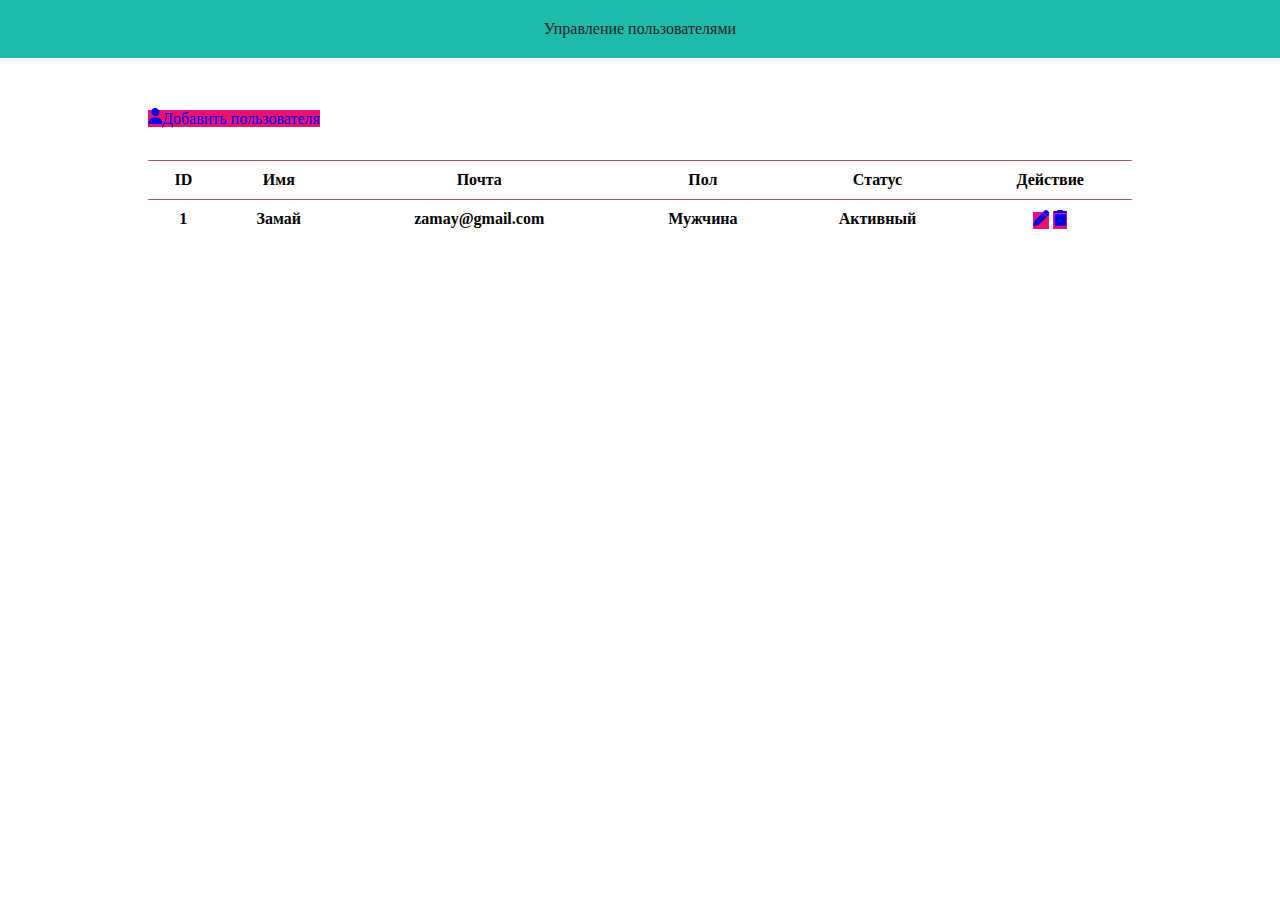
<file: views/ejs/index.html>
<!DOCTYPE html>
<html lang="en">
<head>
    <meta charset="UTF-8">
    <meta http-equiv="X-UA-Compatible" content="IE=edge">
    <meta name="viewport" content="width=device-width, initial-scale=1.0">
    <title>CRUD application</title>
    <link rel="stylesheet" href="https://cdnjs.cloudflare.com/ajax/libs/font-awesome/6.3.0/css/all.min.css">
    <link rel="stylesheet" href="../../assets/css/style.css">
</head>
<body>
    <header>
        <nav class="nav">
            <div class="container">
                <div class="text-center">
                    <a href="/" class="nav-brand text-dark">Управление пользователями</a>
                </div>
            </div>
        </nav>
    </header>

    <main class="site-main">
        <div class="container">
            <div class="box-nav d-flex-justify-between">
                <a href="/add-user" class="botder-shadow">
                    <span class="text-gradient"><i class="fa-solid fa-user"></i>Добавить пользователя</span>
                </a>

            </div>

            <form action="/" method="POST">
                <table class="table">
                    <thead class="thead-dark">
                        <tr>
                            <th>ID</th>
                            <th>Имя</th>
                            <th>Почта</th>
                            <th>Пол</th>
                            <th>Статус</th>
                            <th>Действие</th>
                        </tr>
                    </thead>
                    <tbody>
                        <tr>
                            <th>1</th>
                            <th>Замай</th>
                            <th>zamay@gmail.com</th>  
                            <th>Мужчина</th>
                            <th>Активный</th>
                            <td>
                                <a href="#" class="btn botder-shadow update">
                                    <span class="text-gradient"><i class="fa-solid fa-pen"></i></span>
                                </a>
                                <a href="#" class="btn botder-shadow delete">
                                    <span class="text-gradient"><i class="fa-solid fa-trash"></i></span>
                                </a>
                            </td>
                        </tr>
                    </tbody>
                </table>
            </form>
        </div>
    </main>
</body>
</html>
</file>
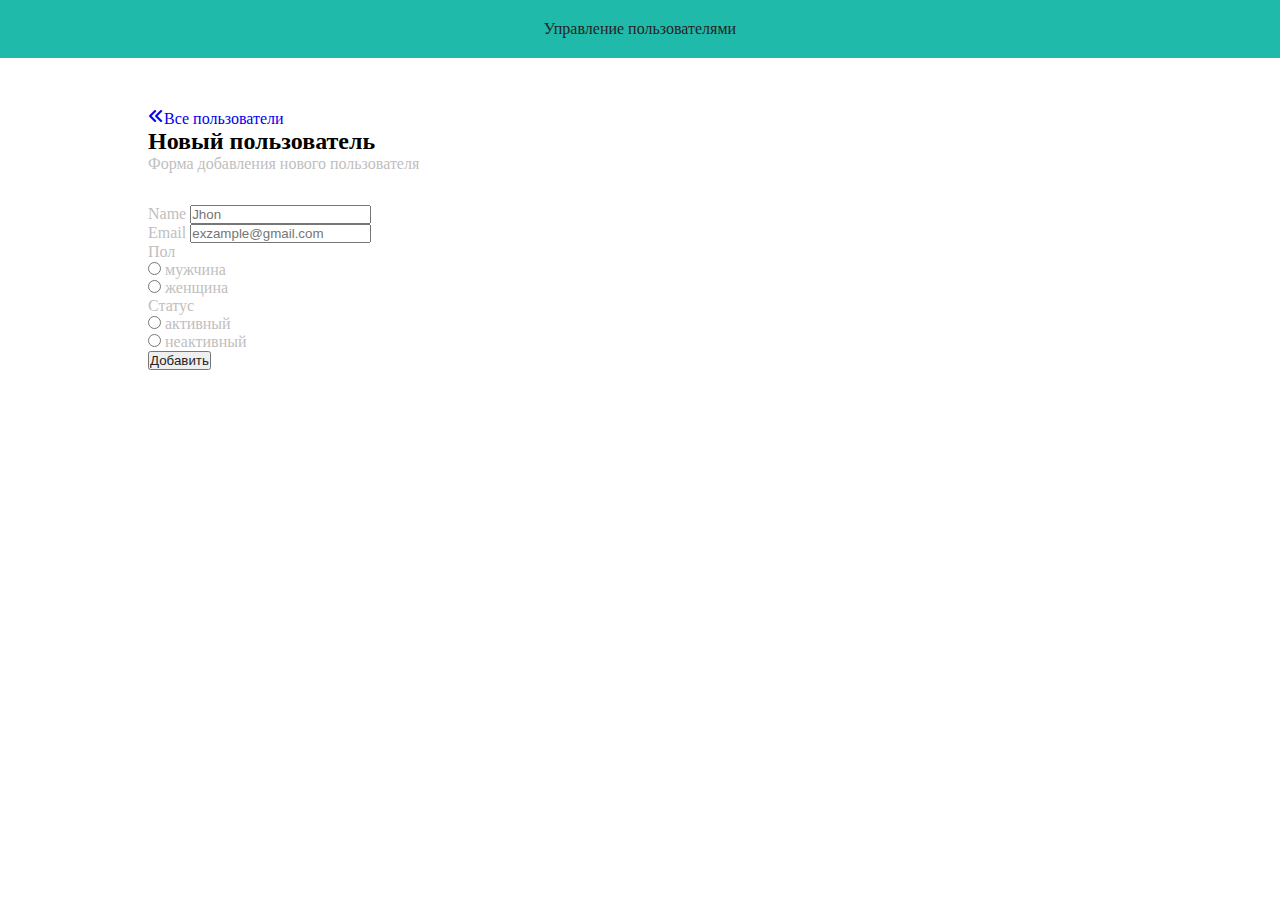
<file: views/ejs/add__user.html>
<!DOCTYPE html>
<html lang="en">
<head>
    <meta charset="UTF-8">
    <meta http-equiv="X-UA-Compatible" content="IE=edge">
    <meta name="viewport" content="width=device-width, initial-scale=1.0">
    <title>CRUD application</title>
    <link rel="stylesheet" href="https://cdnjs.cloudflare.com/ajax/libs/font-awesome/6.3.0/css/all.min.css">
    <link rel="stylesheet" href="../../assets/css/style.css">
</head>
<body>
    <header>
        <nav class="nav">
            <div class="container">
                <div class="text-center">
                    <a href="/" class="nav-brand text-dark">Управление пользователями</a>
                </div>
            </div>
        </nav>
    </header>

    <main class="site-main">
        <div class="container">
            <div class="d-flex-justify-between">
                <div class="filter">
                    <a href="/"><i class="fas  fa-angle-double-left"></i>Все пользователи</a>
                </div>
            </div>
            <div class="form-title">
                <h2>Новый пользователь</h2>
                <span class="text-light">Форма добавления нового пользователя</span>
            </div>
            
            <form action="POST" id="update-user">
                <div class="new_user">
                    <div class="from-group">
                        <label for="name" class="text-light">Name</label>
                        <input type="hidden" name="id" value="">
                        <input type="text" name="name" value="" placeholder="Jhon">
                    </div>
                    <div class="form-group">
                        <label for="Email" class="text-light">Email</label>
                        <input type="text" name="email" value="" placeholder="exzample@gmail.com">
                    </div>
                    <div class="form-group">
                        <label for="gender" class="text-light">Пол</label>
                        <div class="radio">
                            <input type="radio" name="gender" value="мужчина">
                            <label for="gender" class="text-light">мужчина</label>
                        </div>
                        <div class="radio">
                            <input type="radio" name="gender" value="женщина">
                            <label for="gender" class="text-light">женщина</label>
                        </div>
                    </div>
                    <div class="form-group">
                        <label for="status" class="text-light">Статус</label>
                        <div class="radio">
                            <input type="radio" name="status" value="активный">
                            <label for="gender" class="text-light">активный</label>
                        </div>
                        <div class="radio">
                            <input type="radio" name="status" value="неактивный">
                            <label for="gender" class="text-light">неактивный</label>
                        </div>
                    </div>
                    <div class="form-group">
                        <button type="submit" class="btn text-dark">Добавить</button>
                    </div>
                </div>
            </form>

        </div>
    </main>
</body>
</html>
</file>
<file: assets/css/style.css>
:root {
    --dark: #262424;
    --light: #bfbebe;
    --border: #a65959;
    --border-btn: #7d6868;
}

.text-gradient {
    text-align: center;
    background: rgb(235, 17, 112);
}
header nav {
    background-color: #1fbaaa;
    padding: 20px 0;
    width: 100%;
}
main {
    margin-top: 50px;
}
form {
    margin: 32px 0;
}
table {
    border-spacing: 0;
    width: 100%;
}
td, th {
    padding: 10px;
    vertical-align: top;
    text-align: center;
    border-top: 1px solid var(--border);
}
* {
    padding: 0;
    margin: 0;
    box-sizing: border-box;
    overflow-x: hidden;
}
a {
    text-decoration: none;
}
.container {
    max-width: 1024px;
    margin: 0 auto;
    padding: 0 20px;
}
.d-flex-justify-content {
    display: flex;
    flex-wrap: wrap;
    justify-content: space-between;
}
.text-center {
    text-align: center;
}
.border-shadow {
    border: 1px solid var(--dorder-btn);
    box-shadow: 1px 3px 10px var(--border);
}
.text-dark {
    color: var(--dark);
}
.text-light {
    color: var(--light);
}
</file>
